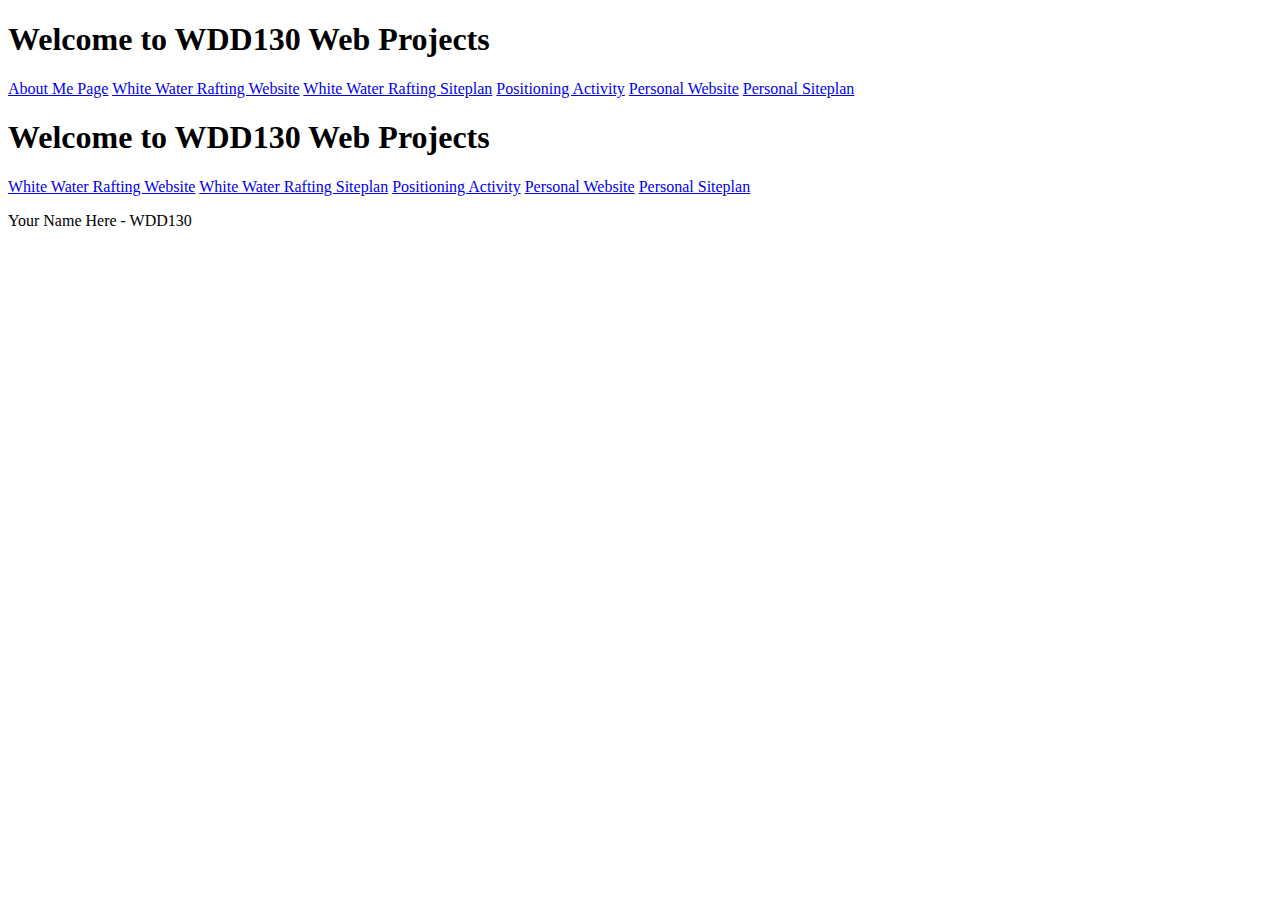
<file: index.html>
<!DOCTYPE html>
<html lang="en">
<head>
    <meta charset="UTF-8">
    <meta name="viewport" content="width=device-width, initial-scale=1.0">
    <title>WDD130 Home Page</title> 
</head>
<body>
    <h1>Welcome to WDD130 Web Projects</h1>
    <nav>
    <a href="aboutme/index.html">About Me Page</a>             
    <a href="wwr/index.html">White Water Rafting Website</a>
    <a href="wwr/site-plan-rafting.html">White Water Rafting Siteplan</a>
    <a href="positioning.html">Positioning Activity</a>
    <a href="#">Personal Website</a>
    <a href="#">Personal Siteplan</a>
</nav>
<h1>Welcome to WDD130 Web Projects</h1>
<nav>
  <a href="wwr/index.html">White Water Rafting Website</a>
  <a href="wwr/site-plan-rafting.html">White Water Rafting Siteplan</a>
  <a href="positioning.html">Positioning Activity</a>
  <a href="#">Personal Website</a>
  <a href="#">Personal Siteplan</a>
</nav>  
<p>Your Name Here - WDD130</p>  
</body>
</html>
</file>
